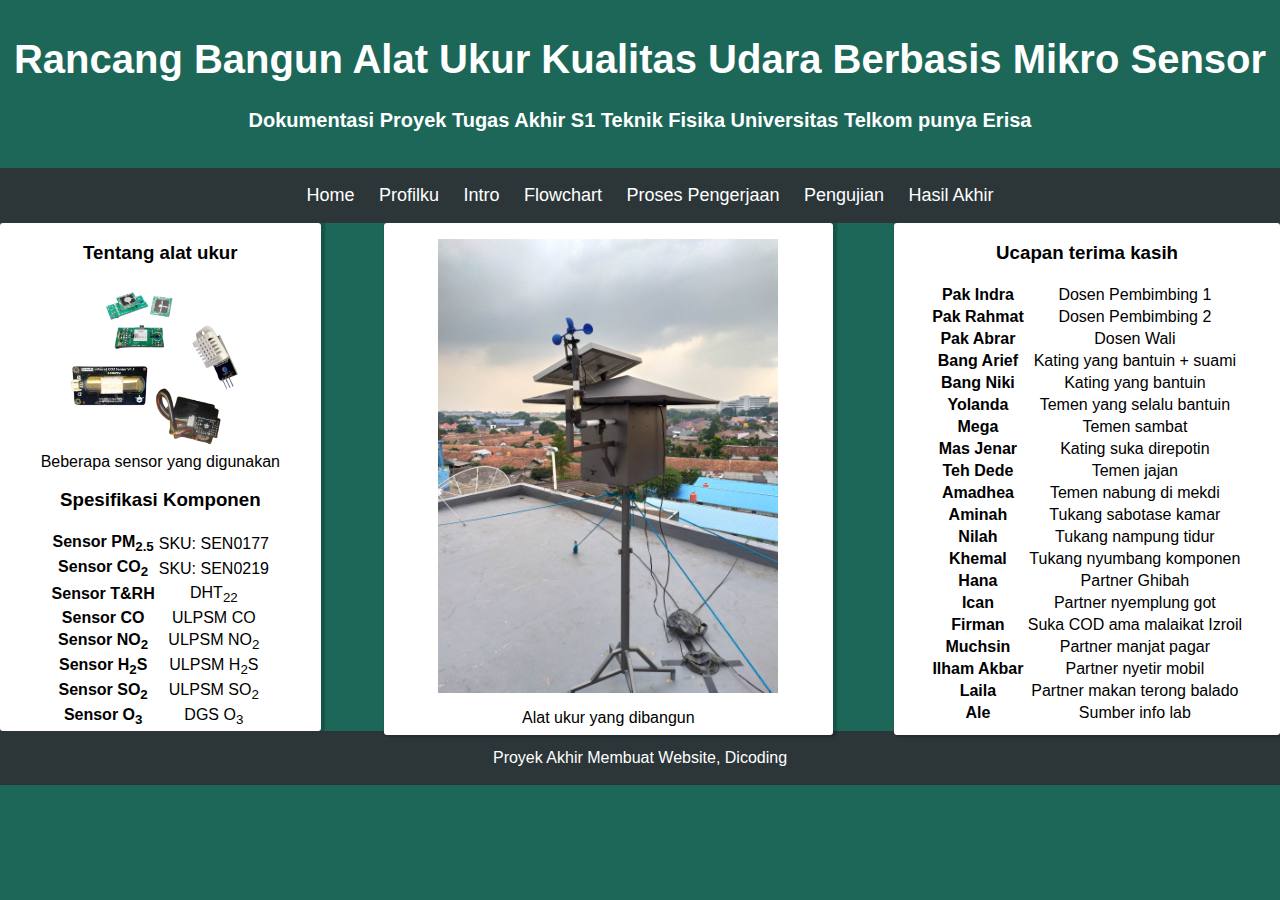
<file: index.html>
<!DOCTYPE html>

<html>

    <head>
        <title>Rancang Bangun Alat Ukur Kualitas Udara Berbasis Mikro Sensor</title>
        <link rel="stylesheet" href="assets/styles/style.css">
        <meta name="viewport" content="width=device-width, initial-scale=1">
    </head>

    <body>
        <header>
            <div class="jumbotron">
                <h1>Rancang Bangun Alat Ukur Kualitas Udara Berbasis Mikro Sensor</h1>
                <h4>Dokumentasi Proyek Tugas Akhir S1 Teknik Fisika Universitas Telkom punya Erisa</h4>                
            </div>

            <nav>
                <ul>
                    <li><a href="index.html">Home</a></li>
                    <li><a href="profilku.html">Profilku</a></li>
                    <li><a href="intro.html">Intro</a></li>
                    <li><a href="flowchart.html">Flowchart</a></li>
                    <li><a href="proses.html">Proses Pengerjaan</a></li>
                    <li><a href="pengujian.html">Pengujian</a></li>
                    <li><a href="hasil.html">Hasil Akhir</a></li>
                </ul>
            </nav>
        </header>

        <main>
            <div id="content">
                <article id="middlepane" class="card" > 
                    <figure>
                        <img src="assets/image/alat.jpg" class="center">
                        <p></p>
                        <p></p>
                        <figcaption>Alat ukur yang dibangun</figcaption>                            
                    </figure>
                </article>

                <article id="rightpane" class="card">
                    <h3>Ucapan terima kasih</h3>
                    <table style="margin-left: auto; margin-right: auto">
                        <tr>
                            <th>Pak Indra</th>
                            <td>Dosen Pembimbing 1</td>
                        </tr>

                        <tr>
                            <th>Pak Rahmat</th>
                            <td>Dosen Pembimbing 2</td>
                        </tr>   
                        <tr>
                            <th>Pak Abrar</th>
                            <td>Dosen Wali</td>
                        </tr>                        
                        <tr>
                            <th>Bang Arief</th>
                            <td>Kating yang bantuin + suami</td>
                        </tr>

                        <tr>
                            <th>Bang Niki</th>
                            <td>Kating yang bantuin</td>
                        </tr>

                        <tr>
                            <th>Yolanda</th>
                            <td>Temen yang selalu bantuin</td>
                        </tr>
                        <tr>
                            <th>Mega</th>
                            <td>Temen sambat</td>
                        </tr>
                        <tr>
                            <th>Mas Jenar</th>
                            <td>Kating suka direpotin</td>
                        </tr>
                        <tr>
                            <th>Teh Dede</th>
                            <td>Temen jajan</td>
                        </tr>
                        <tr>
                            <th>Amadhea</th>
                            <td>Temen nabung di mekdi</td>
                        </tr>
                        <tr>
                            <th>Aminah</th>
                            <td>Tukang sabotase kamar</td>
                        </tr>
                        <tr>
                            <th>Nilah</th>
                            <td>Tukang nampung tidur</td>
                        </tr>
                        <tr>
                            <th>Khemal</th>
                            <td>Tukang nyumbang komponen</td>
                        </tr>
                        <tr>
                            <th>Hana</th>
                            <td>Partner Ghibah</td>
                        </tr>
                        <tr>
                            <th>Ican</th>
                            <td>Partner nyemplung got</td>
                        </tr>
                        <tr>
                            <th>Firman</th>
                            <td>Suka COD ama malaikat Izroil</td>
                        </tr>
                        <tr>
                            <th>Muchsin</th>
                            <td>Partner manjat pagar</td>
                        </tr>
                        <tr>
                            <th>Ilham Akbar</th>
                            <td>Partner nyetir mobil</td>
                        </tr>
                        <tr>
                            <th>Laila</th>
                            <td>Partner makan terong balado</td>
                        </tr>  <tr>
                            <th>Ale</th>
                            <td>Sumber info lab</td>
                        </tr>

                    </table>

                </article>
            </div>

            <aside class="card" >
                <article id="about">

                        <h3>Tentang alat ukur</h3>
                        <figure>
                            <img src="assets/image/sensor.png">
                           <figcaption>Beberapa sensor yang digunakan</figcaption>                           
                        </figure>
                        <h3>Spesifikasi Komponen</h3>
                        <table style="margin-left: auto; margin-right: auto">
                            <tr>
                                <th>Sensor PM<sub>2.5</sub></th>
                                <td>SKU: SEN0177</td>                                
                            </tr>
        
                            <tr>
                                <th>Sensor CO<sub>2</sub></th>
                                <td>SKU: SEN0219</td>                                
                            </tr>
        
                            <tr>
                                <th>Sensor T&RH</th>
                                <td>DHT<sub>22</sub></td>                                
                            </tr>
        
                            <tr>
                                <th>Sensor CO</th>
                                <td>ULPSM CO</td>
                            </tr>
        
                            <tr>
                                <th>Sensor NO<sub>2</sub></th>
                                <td>ULPSM NO<sub>2</sub></td>                                
                            </tr>

                            <tr>
                                <th>Sensor H<sub>2</sub>S</th>
                                <td>ULPSM H<sub>2</sub>S</td>                                
                            </tr>

                            <tr>
                                <th>Sensor SO<sub>2</sub></th>
                                <td>ULPSM SO<sub>2</sub></td>                                
                            </tr>

                            <tr>
                                <th>Sensor O<sub>3</sub></th>
                                <td>DGS O<sub>3</sub></td>                                
                            </tr>
                        </table>

                </article>

            </aside>            
        </main>

        <footer>
            <p>Proyek Akhir Membuat Website, Dicoding</p>
        </footer>
    </body>

</html>
</file>
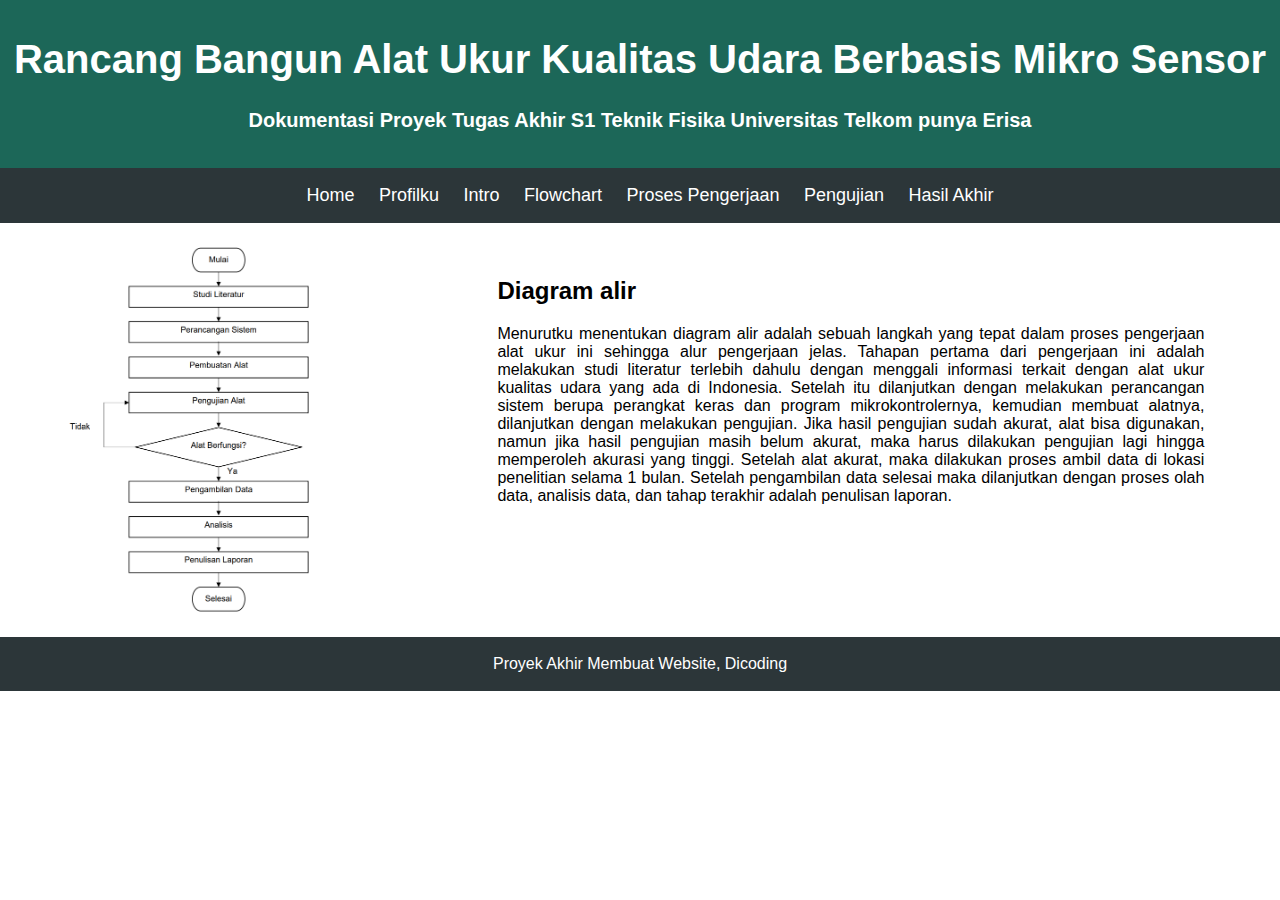
<file: flowchart.html>
<!DOCTYPE html>

<html>

    <head>
        <title>Rancang Bangun Alat Ukur Kualitas Udara Berbasis Mikro Sensor</title>
        <link rel="stylesheet" href="assets/styles/style.css">
        <meta name="viewport" content="width=device-width, initial-scale=1">
    </head>

    <body class="bodydiagram">
        <header>
            <div class="jumbotron">
                <h1>Rancang Bangun Alat Ukur Kualitas Udara Berbasis Mikro Sensor</h1>
                <h4>Dokumentasi Proyek Tugas Akhir S1 Teknik Fisika Universitas Telkom punya Erisa</h4>                
            </div>
            <nav>
                <ul>
                    <li><a href="index.html">Home</a></li>
                    <li><a href="profilku.html">Profilku</a></li>
                    <li><a href="intro.html">Intro</a></li>
                    <li><a href="flowchart.html">Flowchart</a></li>
                    <li><a href="proses.html">Proses Pengerjaan</a></li>
                    <li><a href="pengujian.html">Pengujian</a></li>
                    <li><a href="hasil.html">Hasil Akhir</a></li>
                </ul>
            </nav>
        </header>

        <main>
            <div id="content">
                
                <article id="kontendiagram">
                <h2> Diagram alir</h2>
                <p>Menurutku menentukan diagram alir adalah sebuah langkah yang tepat dalam proses pengerjaan alat ukur ini sehingga alur pengerjaan jelas.
                   Tahapan pertama dari pengerjaan ini adalah melakukan studi literatur terlebih dahulu dengan menggali informasi terkait dengan alat ukur kualitas udara yang ada di Indonesia.
                   Setelah itu dilanjutkan dengan melakukan perancangan sistem berupa perangkat keras dan program mikrokontrolernya, kemudian membuat alatnya, dilanjutkan dengan melakukan pengujian.
                   Jika hasil pengujian sudah akurat, alat bisa digunakan, namun jika hasil pengujian masih belum akurat, maka harus dilakukan pengujian lagi hingga memperoleh akurasi yang tinggi.
                   Setelah alat akurat, maka dilakukan proses ambil data di lokasi penelitian selama 1 bulan. Setelah pengambilan data selesai maka dilanjutkan dengan proses olah data, analisis data, dan tahap terakhir adalah penulisan laporan.
                </p>
            </article>
            </div>

            <aside>
                <article id="diagram">
                        <figure>
                            <img src="assets/image/diagram.png">                        
                        </figure>
                    
                      

                </article>

            </aside>            
        </main>

        <footer>
            <p>Proyek Akhir Membuat Website, Dicoding</p>
        </footer>
    </body>

</html>
</file>
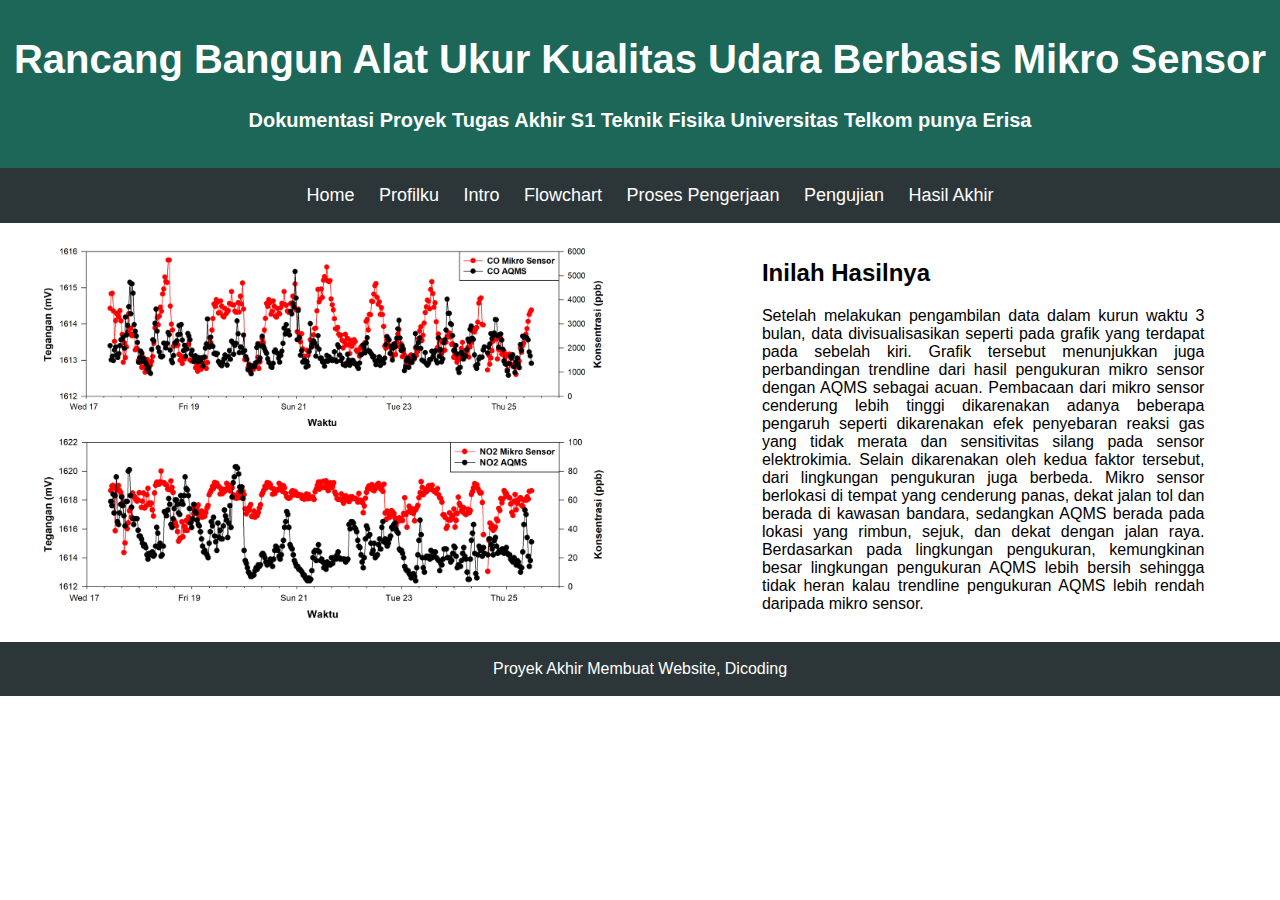
<file: hasil.html>
<!DOCTYPE html>

<html>

    <head>
        <title>Rancang Bangun Alat Ukur Kualitas Udara Berbasis Mikro Sensor</title>
        <link rel="stylesheet" href="assets/styles/style.css">
        <meta name="viewport" content="width=device-width, initial-scale=1">
    </head>

    <body class="bodyhasil">
        <header>
            <div class="jumbotron">
                <h1>Rancang Bangun Alat Ukur Kualitas Udara Berbasis Mikro Sensor</h1>
                <h4>Dokumentasi Proyek Tugas Akhir S1 Teknik Fisika Universitas Telkom punya Erisa</h4>                
            </div>
            <nav>
                <ul>
                    <li><a href="index.html">Home</a></li>
                    <li><a href="profilku.html">Profilku</a></li>
                    <li><a href="intro.html">Intro</a></li>
                    <li><a href="flowchart.html">Flowchart</a></li>
                    <li><a href="proses.html">Proses Pengerjaan</a></li>
                    <li><a href="pengujian.html">Pengujian</a></li>
                    <li><a href="hasil.html">Hasil Akhir</a></li>
                </ul>
            </nav>
        </header>

        <main>
            <div id="content">
                
                <article id="kontenhasil" class="centerhasil">
                <h2>Inilah Hasilnya</h2>
                <p></p>
                <p>Setelah melakukan pengambilan data dalam kurun waktu 3 bulan, data divisualisasikan seperti pada grafik yang terdapat pada sebelah kiri.
                 Grafik tersebut menunjukkan juga perbandingan trendline dari hasil pengukuran mikro sensor dengan AQMS sebagai acuan. Pembacaan dari mikro sensor cenderung lebih tinggi dikarenakan adanya beberapa pengaruh seperti dikarenakan efek penyebaran reaksi gas yang tidak merata dan sensitivitas silang pada sensor elektrokimia.
                 Selain dikarenakan oleh kedua faktor tersebut, dari lingkungan pengukuran juga berbeda. Mikro sensor berlokasi di tempat yang cenderung panas, dekat jalan tol dan berada di kawasan bandara, sedangkan AQMS berada pada lokasi yang rimbun, sejuk, dan dekat dengan jalan raya. 
                 Berdasarkan pada lingkungan pengukuran, kemungkinan besar lingkungan pengukuran AQMS lebih bersih sehingga tidak heran kalau trendline pengukuran AQMS lebih rendah daripada mikro sensor.
                </p>
                
            </article>
           
            </div>
            <aside>
                <article id="hasil">
                        <figure>
                            <img src="assets/image/hasil.png">                       
                        </figure>               
                </article>
            </aside>
        </main>
                    
        <footer>
            <p>Proyek Akhir Membuat Website, Dicoding</p>
        </footer>
    </body>
    </html>
</file>
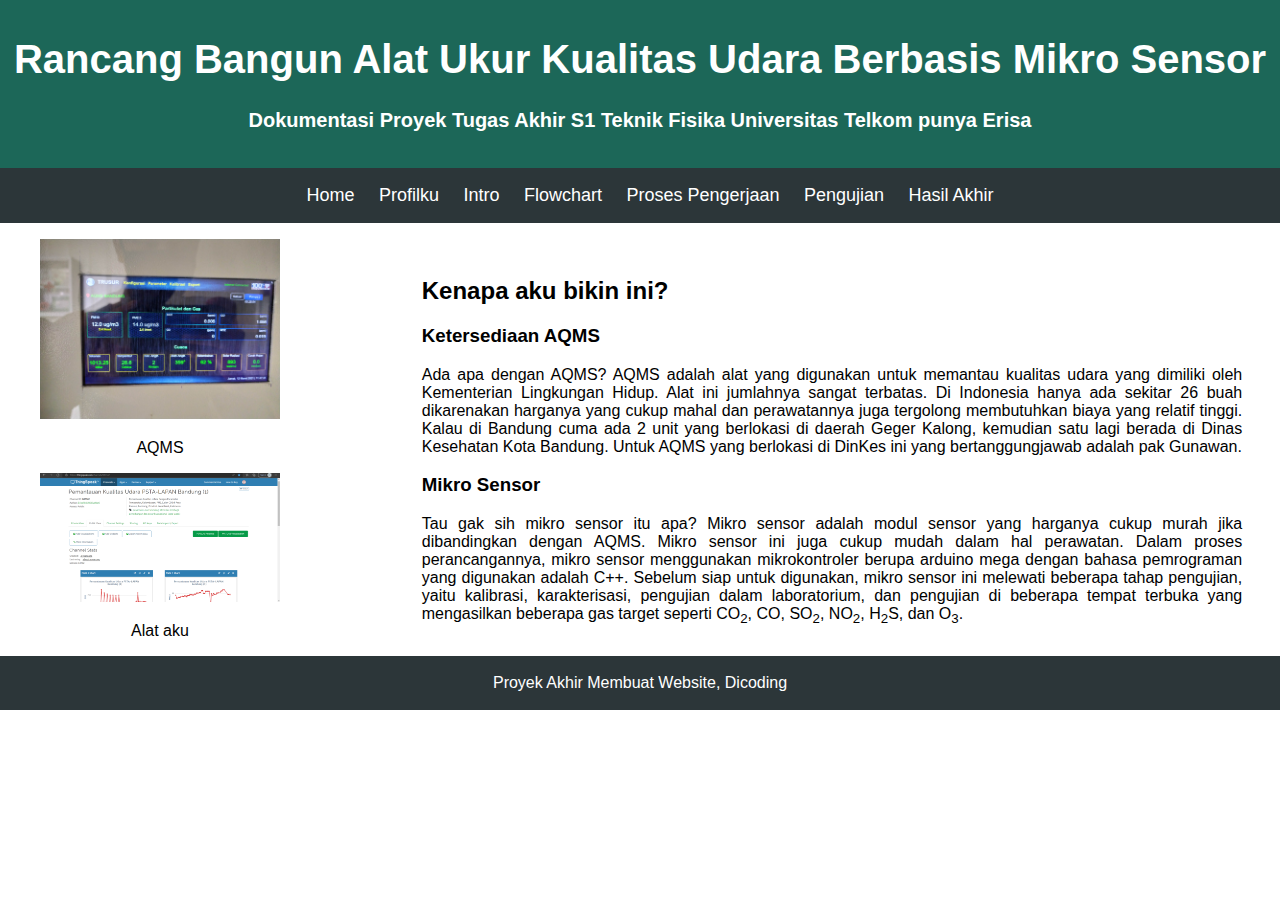
<file: intro.html>
<!DOCTYPE html>

<html>

    <head>
        <title>Rancang Bangun Alat Ukur Kualitas Udara Berbasis Mikro Sensor</title>
        <link rel="stylesheet" href="assets/styles/style.css">
        <meta name="viewport" content="width=device-width, initial-scale=1">
    </head>

    <body class="bodyintro">
        <header>
            <div class="jumbotron">
                <h1>Rancang Bangun Alat Ukur Kualitas Udara Berbasis Mikro Sensor</h1>
                <h4>Dokumentasi Proyek Tugas Akhir S1 Teknik Fisika Universitas Telkom punya Erisa</h4>                
            </div>
            <nav>
                <ul>
                    <li><a href="index.html">Home</a></li>
                    <li><a href="profilku.html">Profilku</a></li>
                    <li><a href="intro.html">Intro</a></li>
                    <li><a href="flowchart.html">Flowchart</a></li>
                    <li><a href="proses.html">Proses Pengerjaan</a></li>
                    <li><a href="pengujian.html">Pengujian</a></li>
                    <li><a href="hasil.html">Hasil Akhir</a></li>
                </ul>
            </nav>
        </header>

        <main>
            <div id="content">
                
                <article id="kontenintro">
                <h2>Kenapa aku bikin ini?</h2>
                <h3>Ketersediaan AQMS</h3>
                <p>Ada apa dengan AQMS? AQMS adalah alat yang digunakan untuk memantau kualitas udara yang dimiliki oleh Kementerian Lingkungan Hidup. Alat ini jumlahnya sangat terbatas. Di Indonesia hanya ada sekitar 26 buah dikarenakan harganya yang cukup mahal dan perawatannya juga tergolong membutuhkan biaya yang relatif tinggi. Kalau di Bandung cuma ada 2 unit yang berlokasi di daerah Geger Kalong, kemudian satu lagi berada di Dinas Kesehatan Kota Bandung. Untuk AQMS yang berlokasi di DinKes ini yang bertanggungjawab adalah pak Gunawan.</p>
                <P> </p>
                <h3>Mikro Sensor</h3>
                <p>Tau gak sih mikro sensor itu apa? Mikro sensor adalah modul sensor yang harganya cukup murah jika dibandingkan dengan AQMS. Mikro sensor ini juga cukup mudah dalam hal perawatan. Dalam proses perancangannya, mikro sensor menggunakan mikrokontroler berupa arduino mega dengan bahasa pemrograman yang digunakan adalah C++. Sebelum siap untuk digunakan, mikro sensor ini melewati beberapa tahap pengujian, yaitu kalibrasi, karakterisasi,
                    pengujian dalam laboratorium, dan pengujian di beberapa tempat terbuka yang mengasilkan beberapa gas target seperti CO<sub>2</sub>, CO, SO<sub>2</sub>, NO<sub>2</sub>, H<sub>2</sub>S, dan O<sub>3</sub>.</p>
            </article>
            </div>

            <aside>
                <article id="intro">
                        <figure>
                            <img src="assets/image/aqms.jpg">
                            <p></p>
                           <figcaption>AQMS</figcaption>
                           <p></p>
                           <img src="assets/image/thingspeak.png">
                           <p></p>
                           <figcaption>Alat aku</figcaption>                          
                        </figure>               
                </article>
            </aside>            
        </main>

        <footer>
            <p>Proyek Akhir Membuat Website, Dicoding</p>
        </footer>
    </body>

</html>
</file>
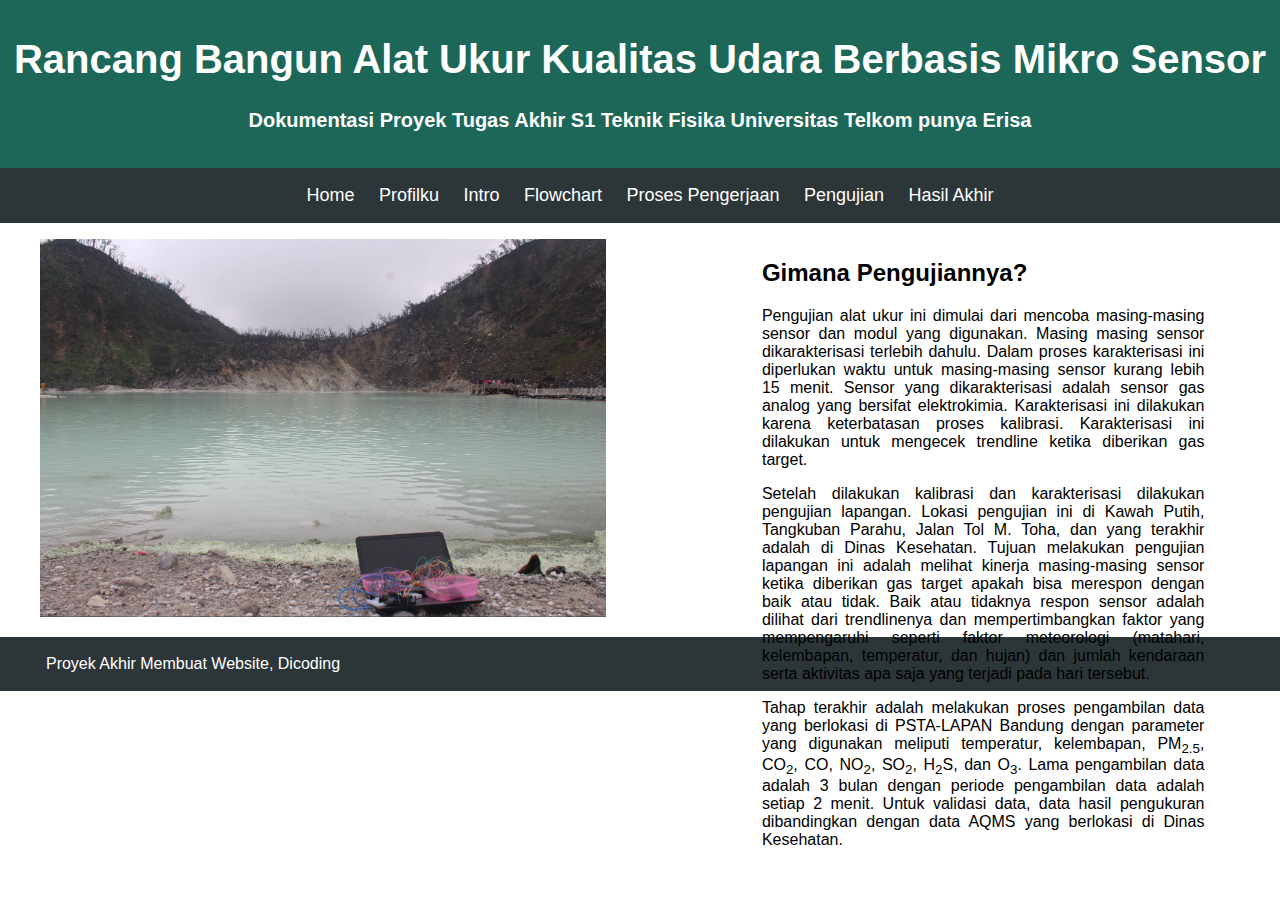
<file: pengujian.html>
<!DOCTYPE html>

<html>

    <head>
        <title>Rancang Bangun Alat Ukur Kualitas Udara Berbasis Mikro Sensor</title>
        <link rel="stylesheet" href="assets/styles/style.css">
        <meta name="viewport" content="width=device-width, initial-scale=1">
    </head>

    <body class="bodyuji">
        <header>
            <div class="jumbotron">
                <h1>Rancang Bangun Alat Ukur Kualitas Udara Berbasis Mikro Sensor</h1>
                <h4>Dokumentasi Proyek Tugas Akhir S1 Teknik Fisika Universitas Telkom punya Erisa</h4>                
            </div>
            <nav>
                <ul>
                    <li><a href="index.html">Home</a></li>
                    <li><a href="profilku.html">Profilku</a></li>
                    <li><a href="intro.html">Intro</a></li>
                    <li><a href="flowchart.html">Flowchart</a></li>
                    <li><a href="proses.html">Proses Pengerjaan</a></li>
                    <li><a href="pengujian.html">Pengujian</a></li>
                    <li><a href="hasil.html">Hasil Akhir</a></li>
                </ul>
            </nav>
        </header>

        <main>
            <div id="content">
                
                <article id="kontenuji" class="centeruji">
                <h2>Gimana Pengujiannya?</h2>
                <p>Pengujian alat ukur ini dimulai dari mencoba masing-masing sensor dan modul yang digunakan. Masing masing sensor dikarakterisasi terlebih dahulu. Dalam proses karakterisasi ini diperlukan waktu untuk masing-masing sensor kurang lebih 15 menit. Sensor yang dikarakterisasi adalah sensor gas analog yang bersifat elektrokimia. Karakterisasi ini dilakukan karena keterbatasan proses kalibrasi. Karakterisasi ini dilakukan untuk mengecek trendline ketika diberikan gas target. 
                <p>Setelah dilakukan kalibrasi dan karakterisasi dilakukan pengujian lapangan. Lokasi pengujian ini di Kawah Putih, Tangkuban Parahu, Jalan Tol M. Toha, dan yang terakhir adalah di Dinas Kesehatan.
                   Tujuan melakukan pengujian lapangan ini adalah melihat kinerja masing-masing sensor ketika diberikan gas target apakah bisa merespon dengan baik atau tidak. Baik atau tidaknya respon sensor adalah dilihat dari trendlinenya dan mempertimbangkan faktor yang mempengaruhi seperti faktor meteorologi (matahari, kelembapan, temperatur, dan hujan) dan jumlah kendaraan serta aktivitas apa saja yang terjadi pada hari tersebut.
                <p>Tahap terakhir adalah melakukan proses pengambilan data yang berlokasi di PSTA-LAPAN Bandung dengan parameter yang digunakan meliputi temperatur, kelembapan, PM<sub>2.5</sub>, CO<sub>2</sub>, CO, NO<sub>2</sub>, SO<sub>2</sub>, H<sub>2</sub>S, dan O<sub>3</sub>. Lama pengambilan data adalah 3 bulan dengan periode pengambilan data adalah setiap 2 menit. Untuk validasi data, data hasil pengukuran dibandingkan dengan data AQMS yang berlokasi di Dinas Kesehatan. 
                </p>
                </p>
                </p>
            </article>
           
            </div>
            <aside>
                <article id="uji">
                        <figure>
                            <img src="assets/image/uji.png">                       
                        </figure>               
                </article>
            </aside>
        </main>
                    
        <footer>
            <p>Proyek Akhir Membuat Website, Dicoding</p>
        </footer>
    </body>
    </html>
</file>
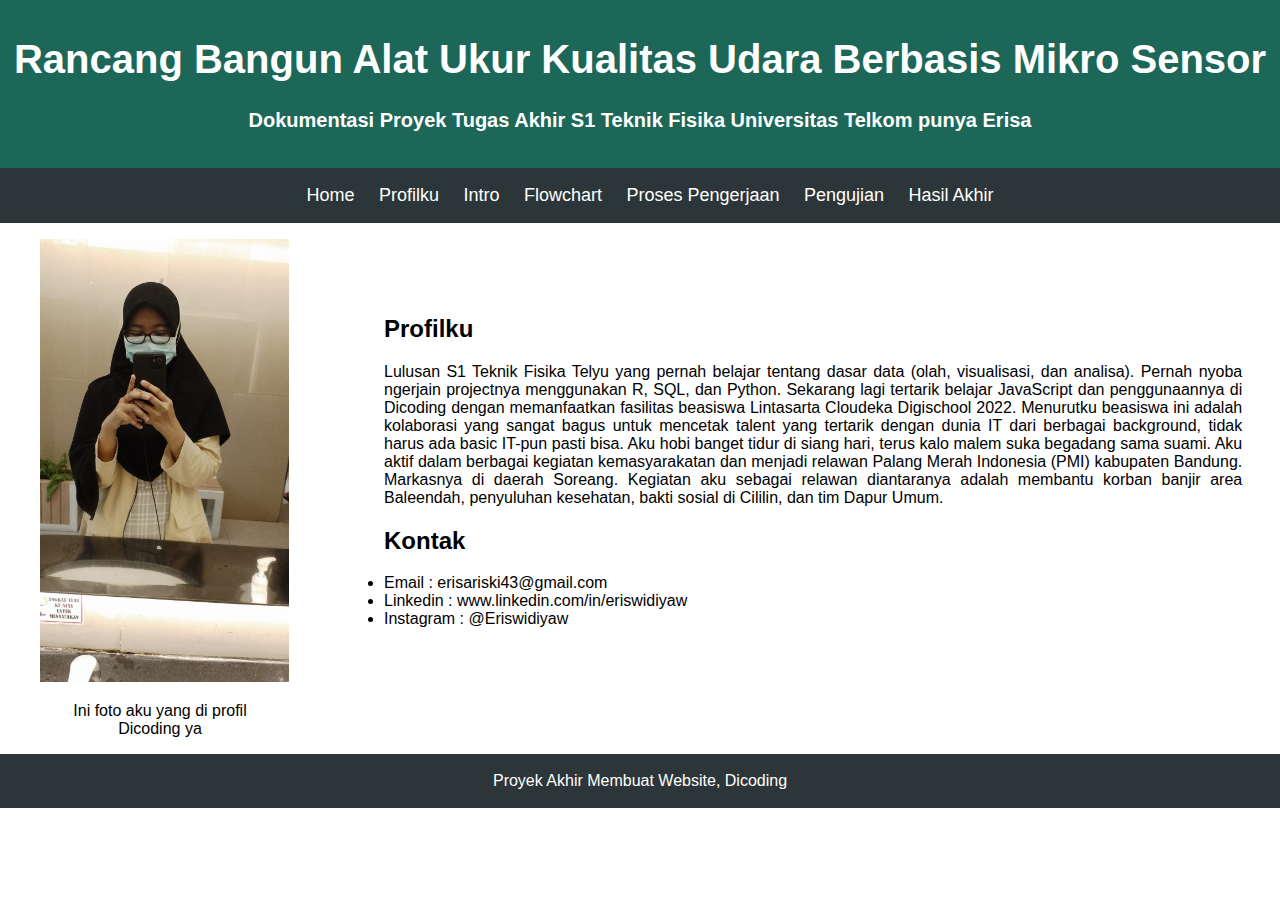
<file: profilku.html>
<!DOCTYPE html>

<html>

    <head>
        <title>Rancang Bangun Alat Ukur Kualitas Udara Berbasis Mikro Sensor</title>
        <link rel="stylesheet" href="assets/styles/style.css">
        <meta name="viewport" content="width=device-width, initial-scale=1">
    </head>

    <body class="bodyprofil">
        <header>
            <div class="jumbotron">
                <h1>Rancang Bangun Alat Ukur Kualitas Udara Berbasis Mikro Sensor</h1>
                <h4>Dokumentasi Proyek Tugas Akhir S1 Teknik Fisika Universitas Telkom punya Erisa</h4>                
            </div>
            <nav>
                <ul>
                    <li><a href="index.html">Home</a></li>
                    <li><a href="profilku.html">Profilku</a></li>
                    <li><a href="intro.html">Intro</a></li>
                    <li><a href="flowchart.html">Flowchart</a></li>
                    <li><a href="proses.html">Proses Pengerjaan</a></li>
                    <li><a href="pengujian.html">Pengujian</a></li>
                    <li><a href="hasil.html">Hasil Akhir</a></li>
                </ul>
            </nav>
        </header>

        <main>
            <div id="content">
                
                <article id="kontenprofil">
                <h2> Profilku</h2>
                <p>Lulusan S1 Teknik Fisika Telyu yang pernah belajar tentang dasar data (olah, visualisasi, dan analisa). Pernah nyoba ngerjain projectnya menggunakan R, SQL, dan Python. Sekarang lagi tertarik belajar JavaScript dan penggunaannya di Dicoding dengan memanfaatkan fasilitas beasiswa Lintasarta Cloudeka Digischool 2022. Menurutku beasiswa ini adalah kolaborasi yang sangat bagus untuk mencetak talent yang tertarik dengan dunia IT dari berbagai background, tidak harus ada basic IT-pun pasti bisa. Aku hobi banget tidur di siang hari, terus kalo malem suka begadang sama suami. Aku aktif dalam berbagai kegiatan kemasyarakatan dan menjadi relawan Palang Merah Indonesia (PMI) kabupaten Bandung. Markasnya di daerah Soreang. Kegiatan aku sebagai relawan diantaranya adalah membantu korban banjir area Baleendah, penyuluhan kesehatan, bakti sosial di Cililin, dan tim Dapur Umum.</p>
                <h2>Kontak</h2>
                <p><li>Email     : erisariski43@gmail.com</li>
                   <li>Linkedin  : www.linkedin.com/in/eriswidiyaw</li>
                   <li>Instagram : @Eriswidiyaw</li>
                </p>
            </article>
            </div>

            <aside>
                <article id="profilku">
                        <figure>
                            <img src="assets/image/aku.jpeg">
                            <p></p>
                           <figcaption>Ini foto aku yang di profil Dicoding ya </figcaption>                           
                        </figure>
                    
                      

                </article>

            </aside>            
        </main>

        <footer>
            <p>Proyek Akhir Membuat Website, Dicoding</p>
        </footer>
    </body>

</html>
</file>
<file: assets/styles/style.css>
#about img {
    width: 200px;
}

#middlepane img {
    width: 340px;
}

body {
    font-family: Arial;
    margin: 0;
    padding: 0;
    background-color: #1C6758;
}

nav {
    background-color: #2C3639;
    color: black;
    padding: 1px;
    top: 0;
    position: sticky;
    text-align: center;
}

nav a {
    font-size: 18px;
    font-weight: 300;
    text-decoration: none;
    color: white;
}

nav a:hover {
    font-weight: bold;
}

nav li {
    display: inline;
    list-style-type: none;
    margin-right: 20px;
}

header {
    display: inline;
}

footer {
    background-color: #2C3639;
    text-align: center;
    padding: 2px;
    color: white;
}

.jumbotron {
    font-size: 20px;
    padding: 10px;
    background-color: #1C6758;
    text-align: center;
    color: white;
}

#content {
    float: right;
    width: 70%;
}

#middlepane {
    width:50%;
    height: 511px;
    list-style-type: none;
    float:left;
}

#rightpane {
    width: 43%;
    height: 511px;
    float: right;
    text-align: center;
}

figure figcaption {
    text-align: center;
}

aside {
    text-align: center;
    width: 25%;
    height: 100%;
}

td a {
    text-decoration: none;
    color: black;
    font-weight: bold;
}

.card {
    box-shadow: 2px 0px 2px 2px rgba(0.2, 0.2, 0.2, 0.2);
    border-radius: 3px;
    padding: 0.3px;
    background-color: white;
}

.center {
    display: block;
    margin-left: auto;
    margin-right: auto;
}

#profilku img {
    width: 249px;
}

.bodyprofil {
    font-family: Arial;
    margin: 0;
    padding: 0;
    background-color: white;
}

#kontenprofil {
    margin-top: 2cm;
    margin-bottom: 2cm;
    margin-right: 1cm;
    text-align: justify;
}

#kontenintro {
    margin-top: 1cm;
    margin-bottom: 1cm;
    margin-right: 1cm;
    margin-left: 1cm;
    text-align: justify;
}

#intro img {
    width: 100%;
    height: 150%;
}

.bodyintro {
    font-family: Arial;
    margin: 0;
    padding: 0;
    background-color: white;
}

.bodydiagram {
    font-family: Arial;
    margin: 0;
    padding: 0;
    background-color: white;
}

#diagram img {
    width: 143%;
    height: 100%;
}

#kontendiagram {
    margin-top: 1cm;
    margin-bottom: 2cm;
    margin-right: 2cm;
    margin-left: 3cm;
    text-align: justify;
}

#footerproses {
    background-color: #2C3639;
    color: white;
    padding: 1px;
    position:static;
    text-align: center;
    margin: 0;

}

.bodyproses {
    font-family: Arial;
    margin: 0;
    padding: 0;
    background-color: white;
}

#kontenproses img {
    width: 20%;
    height: 20%;
    display: block;
    margin-left: auto;
    margin-right: auto;
}

#contentproses {
    margin: 1cm;
}

.column {
    float: left;
    width: 100px;
    padding: 5px;
    }

.row::after {
    content :"";
    clear: both;
    display: table;
}


.centerproses {
    margin-left: auto;
    margin-right: auto;
}

#uji img {
    width: 236%;
}

.bodyuji {
    font-family: Arial;
    margin: 0;
    padding: 0;
    background-color: white;
}

#kontenuji {
    
    margin-right: 2cm;
    margin-left: 10cm;
    text-align: justify;
}

#hasil img {
    width : 236%;
}

.bodyhasil {
    font-family: Arial;
    margin: 0;
    padding: 0;
    background-color: white;
}

#kontenhasil {
    
    margin-right: 2cm;
    margin-left: 10cm;
    text-align: justify;
}
</file>
